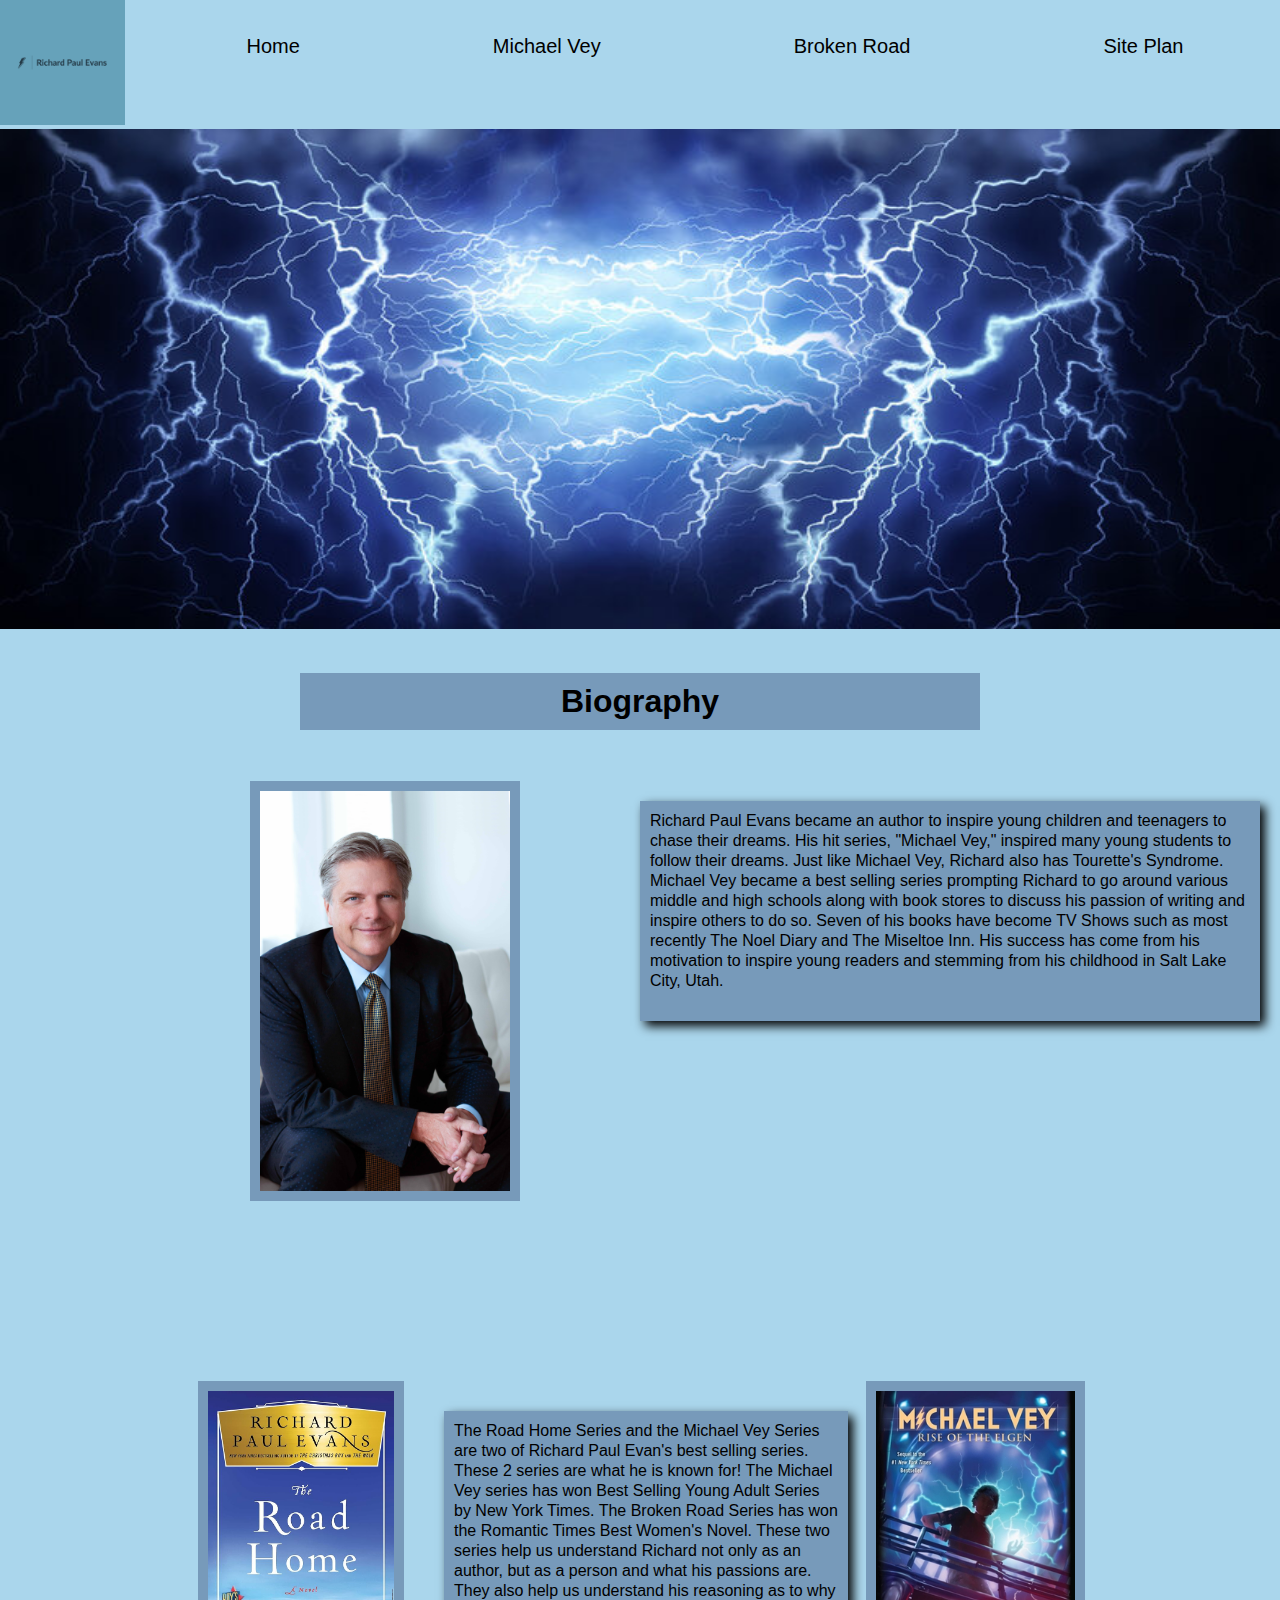
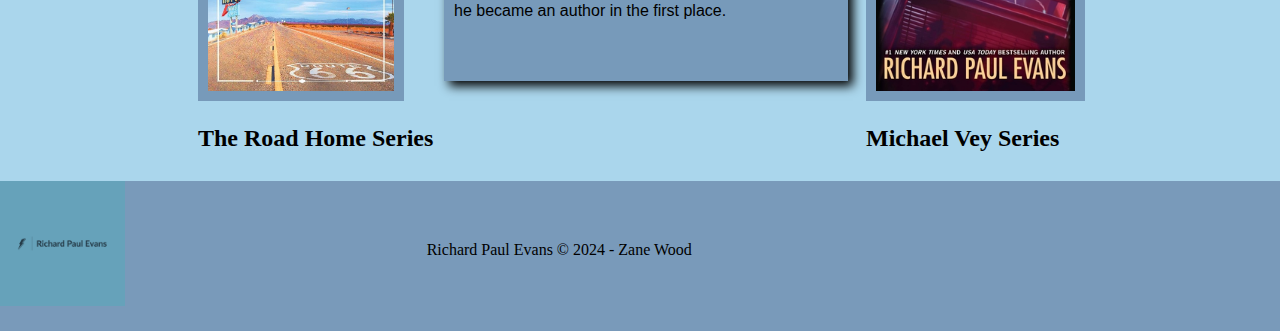
<file: index.html>
<!DOCTYPE html>
<html lang="en">
    <head>
        <link rel="stylesheet" href="styles/styles.css">
        <meta charset="UTF-8">
        <meta name="viewport" content="width=device-width, initial-scale=1.0">
        <title>Richard Paul Evans</title>
    </head>
    <body>
        <div id="content">
            <header>
                <a id="logo_link" href="index.html">
                    <img class="logo" src="images/rpe_logo.jpeg" alt="Richard Paul Evans Logo">
                </a>
                <nav>
                    <a href="index.html">Home</a>
                    <a href="vey.html">Michael Vey</a>
                    <a href="road.html">Broken Road</a>
                    <a href="site-plan.html">Site Plan</a>
                </nav>
            </header>
            <div id="biography">
                <div id="bio-box">
                    <img id="lightning-img" src="images/lightning.png" alt="lightning picture">
                </div>
                <h1 class="bio-title">Biography</h1>
                <section id="rpe-bio">
                    <p>Richard Paul Evans became an author to inspire young children and teenagers to chase their dreams. His hit series, "Michael Vey," inspired many young students to follow their dreams. Just like Michael Vey, Richard also has Tourette's Syndrome. Michael Vey became a best selling series prompting Richard to go around various middle and high schools along with book stores to discuss his passion of writing and inspire others to do so. Seven of his books have become TV Shows such as most recently The Noel Diary and The Miseltoe Inn. His success has come from his motivation to inspire young readers and stemming from his childhood in Salt Lake City, Utah.</p>
                    <img class="rpe-pic" src="images/rpe.png" alt="richard paul evans portrait">
                </section>
            </div>
            <main class="book-grid">
                <section class="broken-road-card">
                    <img class="icon" src="images/the_road_home.jpg" alt="road">
                    <h2>The Road Home Series</h2>
                </section>
                <p>The Road Home Series and the Michael Vey Series are two of Richard Paul Evan's best selling series. These 2 series are what he is known for! The Michael Vey series has won Best Selling Young Adult Series by New York Times. The Broken Road Series has won the Romantic Times Best Women's Novel. These two series help us understand Richard not only as an author, but as a person and what his passions are. They also help us understand his reasoning as to why he became an author in the first place.</p>
                <section class="michael-vey-card">
                    <img class="icon" src="images/rise-of-the-elgen.jpeg" alt="elgen">
                    <h2>Michael Vey Series</h2>
                </section>
            </main>
        </div>
    </body>
    <footer>
        <img class="logo" src="images/rpe_logo.jpeg" alt="Richard Paul Evans Logo">
        <p>Richard Paul Evans &copy; 2024 - Zane Wood</p>
        </div>
    </footer>
</html>
</file>
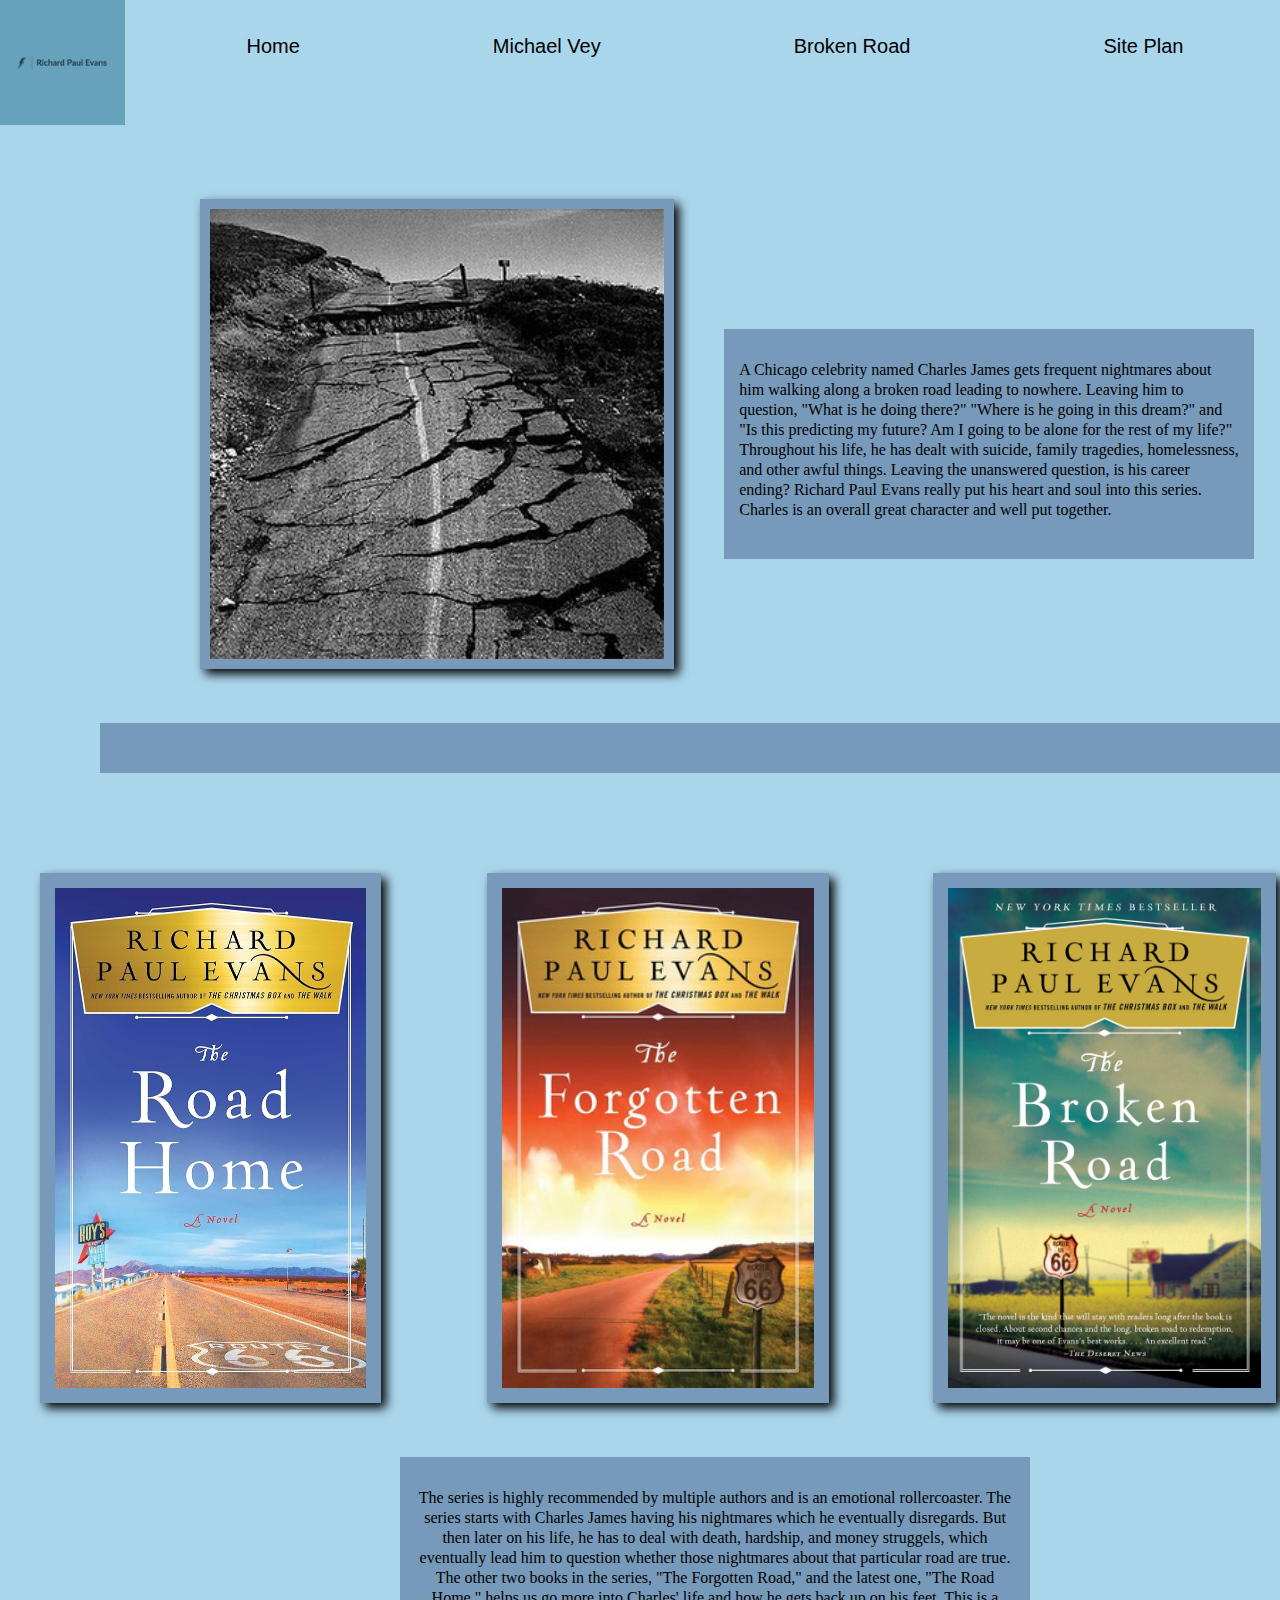
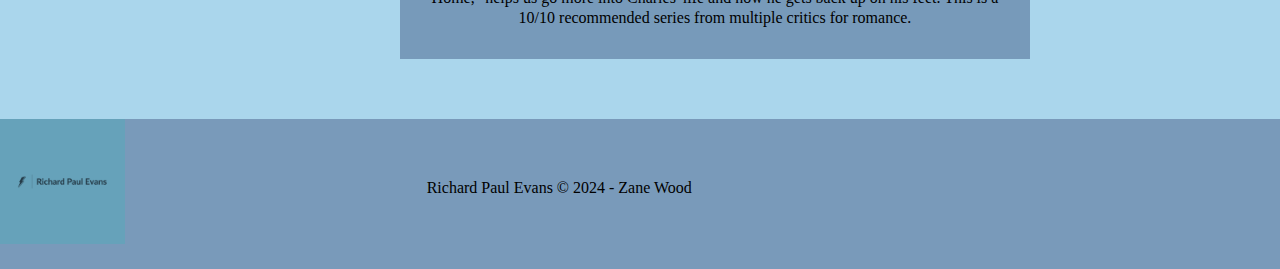
<file: road.html>
<!DOCTYPE html>
<html lang="en">
<head>
    <link href="styles/styles.css" rel="stylesheet">
    <meta charset="UTF-8">
    <meta name="viewport" content="width=device-width, initial-scale=1.0">
    <title>Richard Paul Evans</title>
</head>
<body>
    <div id="content">
        <header>
            <a id="logo_link" href="index.html">
                <img class="logo" src="images/rpe_logo.jpeg" alt="Richard Paul Evans Logo">
            </a>
            <nav>
                <a href="index.html">Home</a>
                <a href="vey.html">Michael Vey</a>
                <a href="road.html">Broken Road</a>
                <a href="site-plan.html">Site Plan</a>
            </nav>
        </header>
        <div id="stuff">
            <div id="first-block">
                <section class="first-road">
                    <img class="broken" src="images/broken-road.jpg" alt="road book">
                </section>
                <section class="broken-road-txt">
                    <p>A Chicago celebrity named Charles James gets frequent nightmares about him walking along a broken road leading to nowhere. Leaving him to question, "What is he doing there?" "Where is he going in this dream?" and "Is this predicting my future? Am I going to be alone for the rest of my life?" Throughout his life, he has dealt with suicide, family tragedies, homelessness, and other awful things. Leaving the unanswered question, is his career ending? Richard Paul Evans really put his heart and soul into this series. Charles is an overall great character and well put together. </p>
                </section>
             </div>
             <h5 class="block">  </h5>
            <main class="broken-series">
                <section class="sub-road">
                    <img class="road-sub" src="images/the_road_home.jpg" alt="road home">
                </section>
                <section class="first-broken-road">
                    <img class="road" src="images/the-forgotten-road-cover.jpg" alt="first book in the series">
                </section>
                <section class="sub-broken-road">
                    <img class="subpage-road"  src="images/broken_road_subpage.png" alt="b footage">
                </section>
            </main>
            <section class="summarization">
                <p>The series is highly recommended by multiple authors and is an emotional rollercoaster. The series starts with Charles James having his nightmares which he eventually disregards. But then later on his life, he has to deal with death, hardship, and money struggels, which eventually lead him to question whether those nightmares about that particular road are true. The other two books in the series, "The Forgotten Road," and the latest one, "The Road Home," helps us go more into Charles' life and how he gets back up on his feet. This is a 10/10 recommended series from multiple critics for romance. </p>
            </section>
        </div>
    </div>
</body>
<footer>
    <img class="logo" src="images/rpe_logo.jpeg">
    <p>Richard Paul Evans &copy; 2024 - Zane Wood</p>
</footer>
</html>
</file>
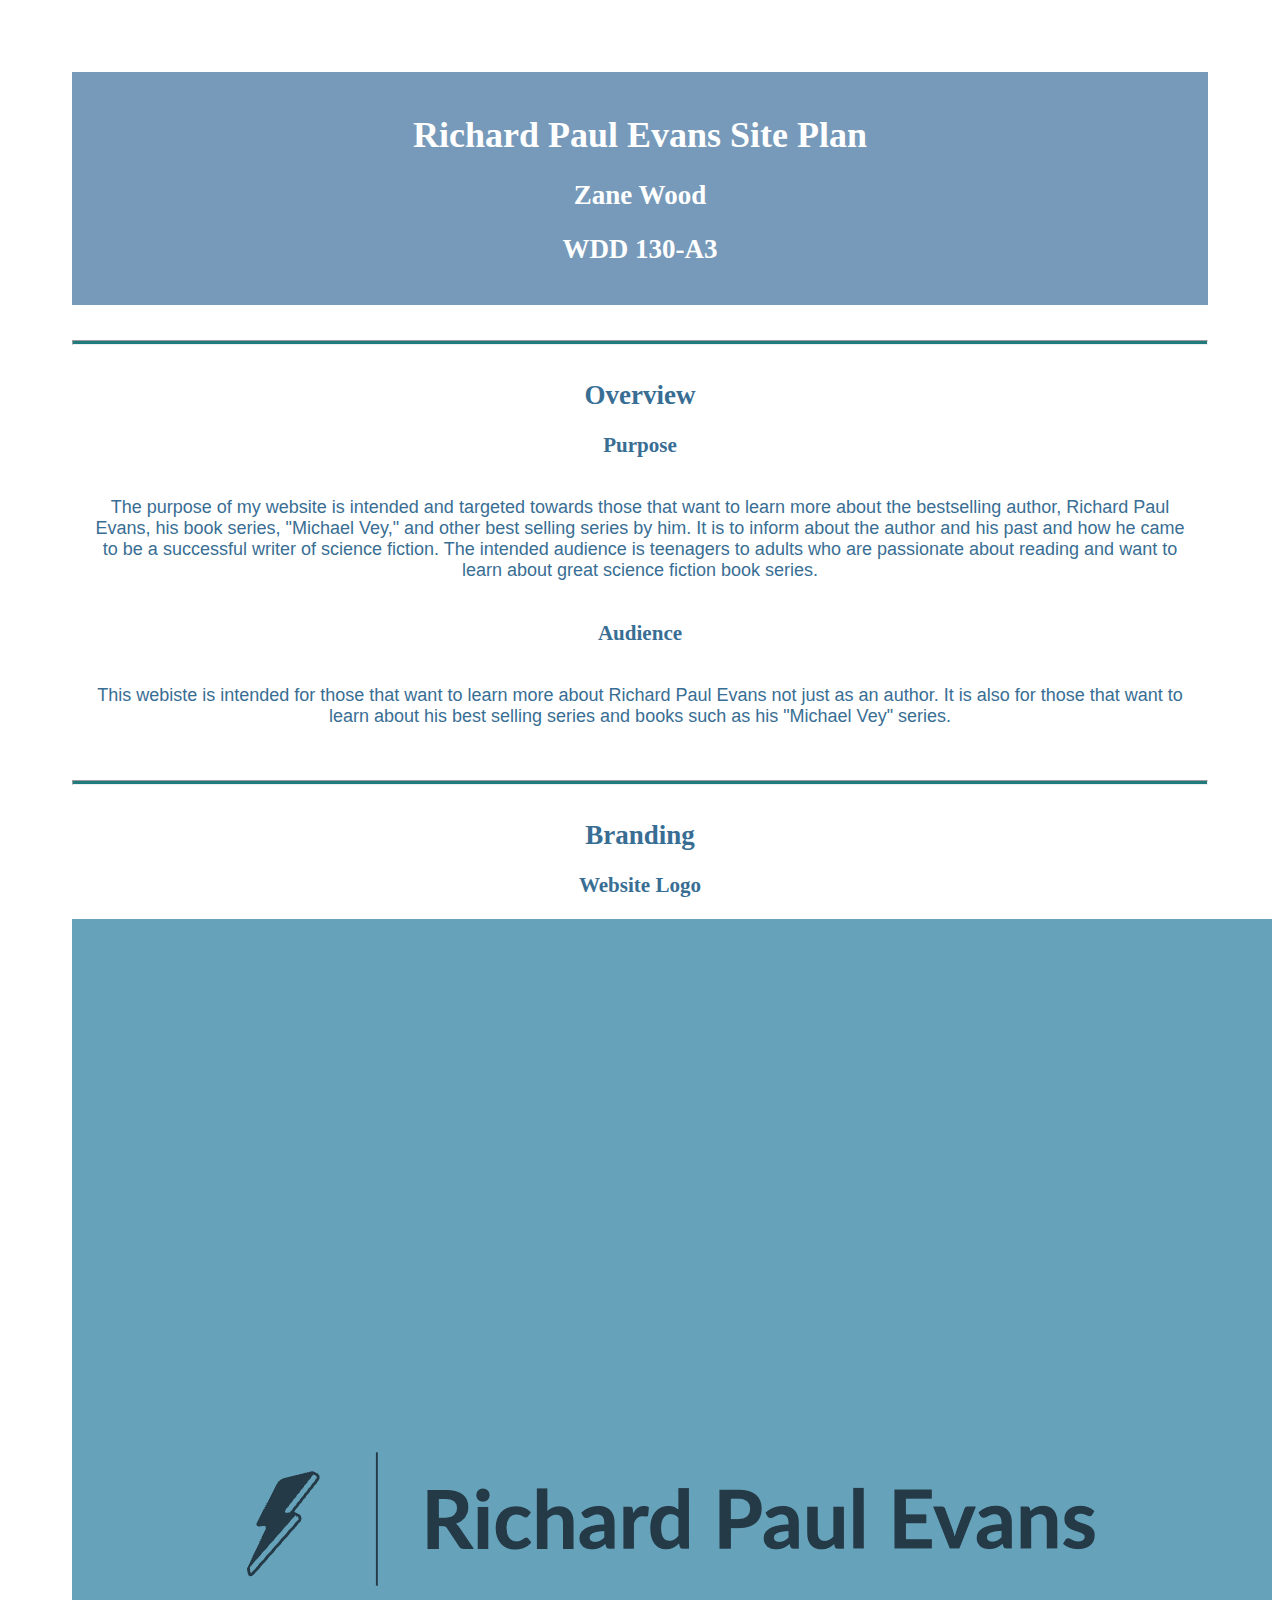
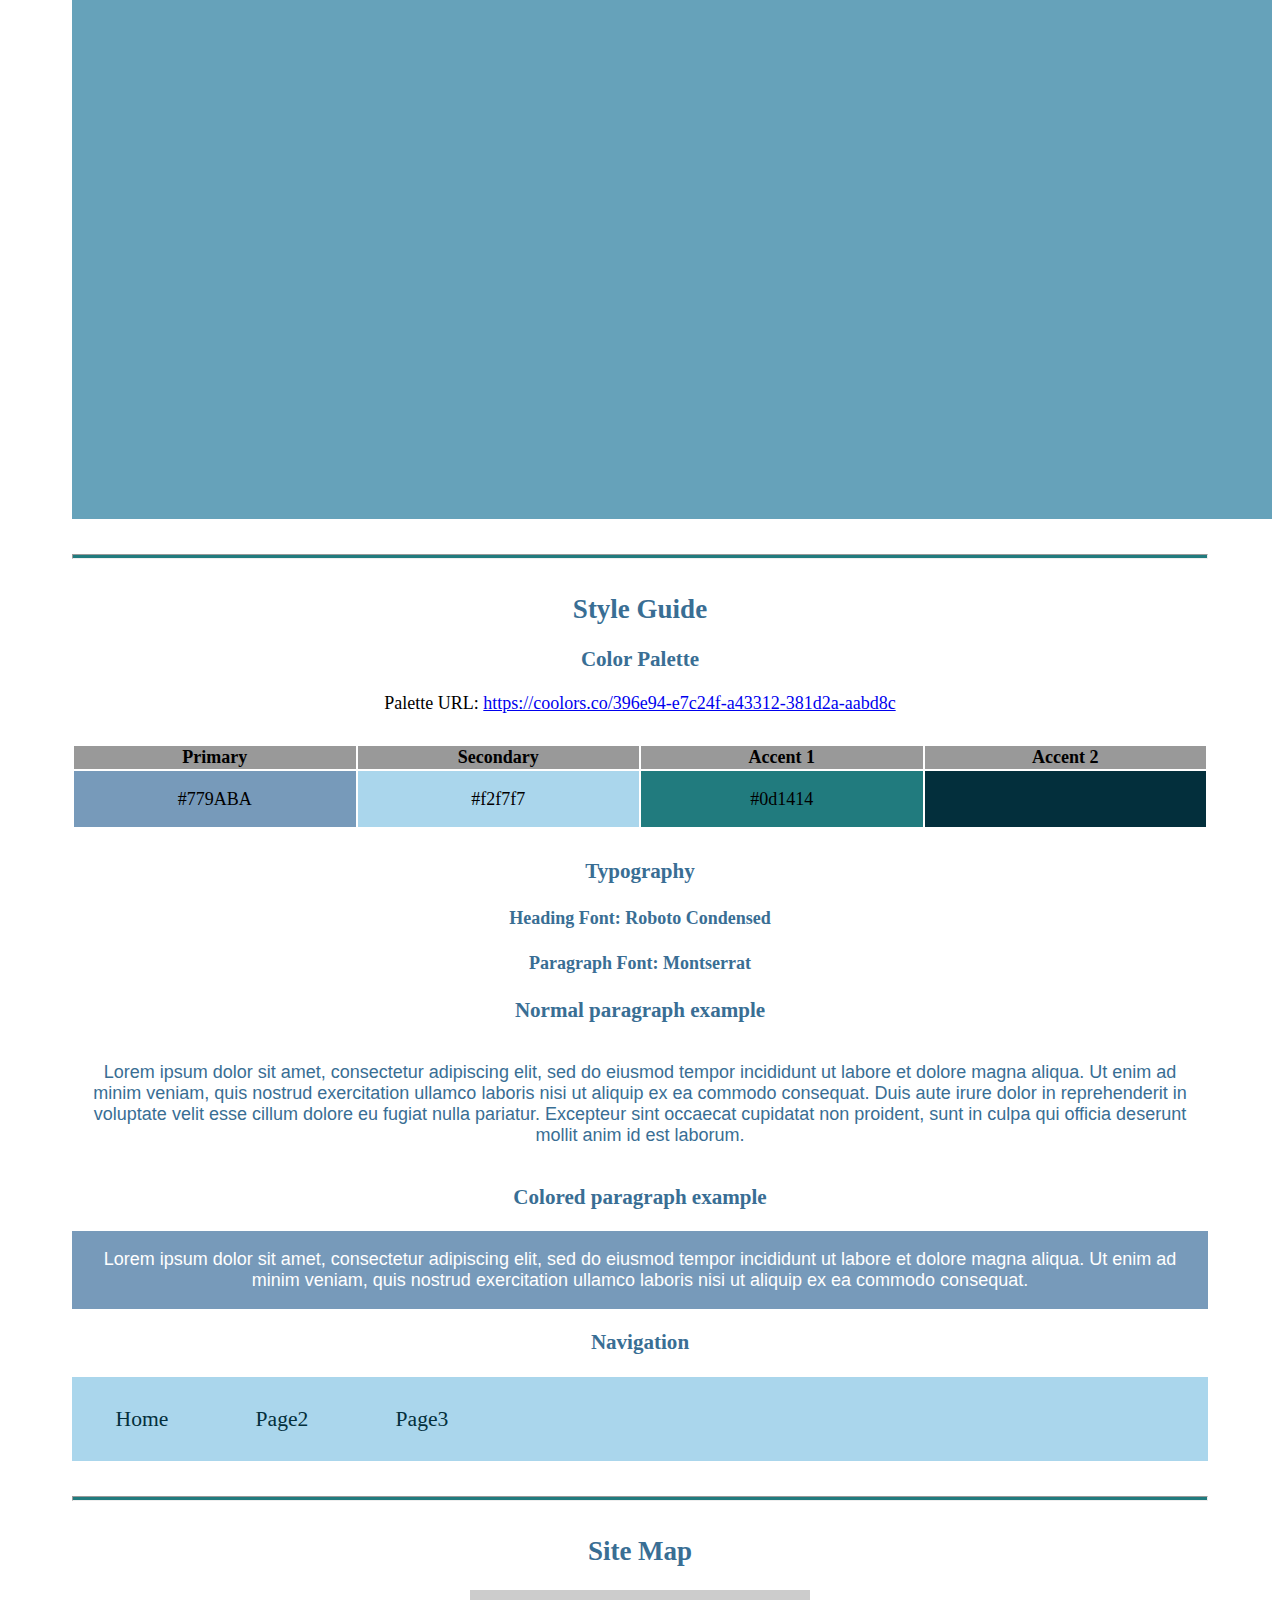
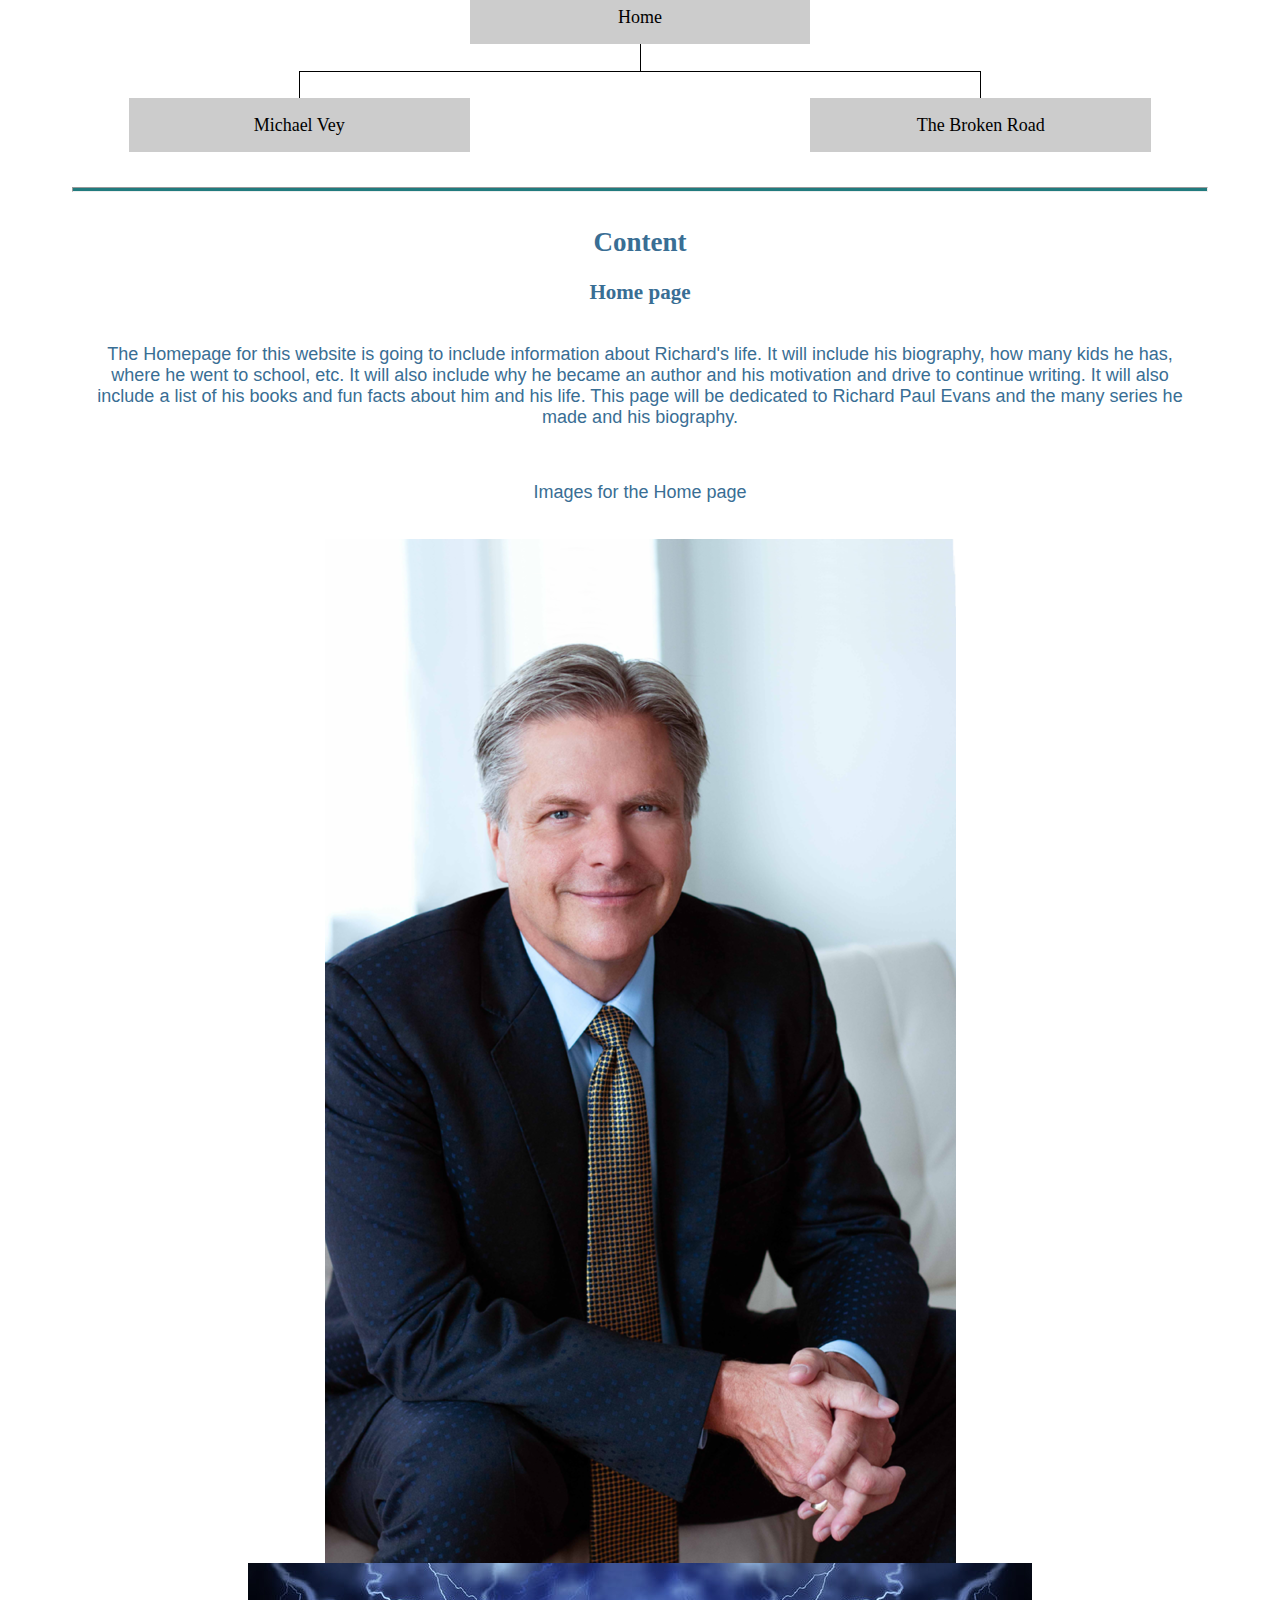
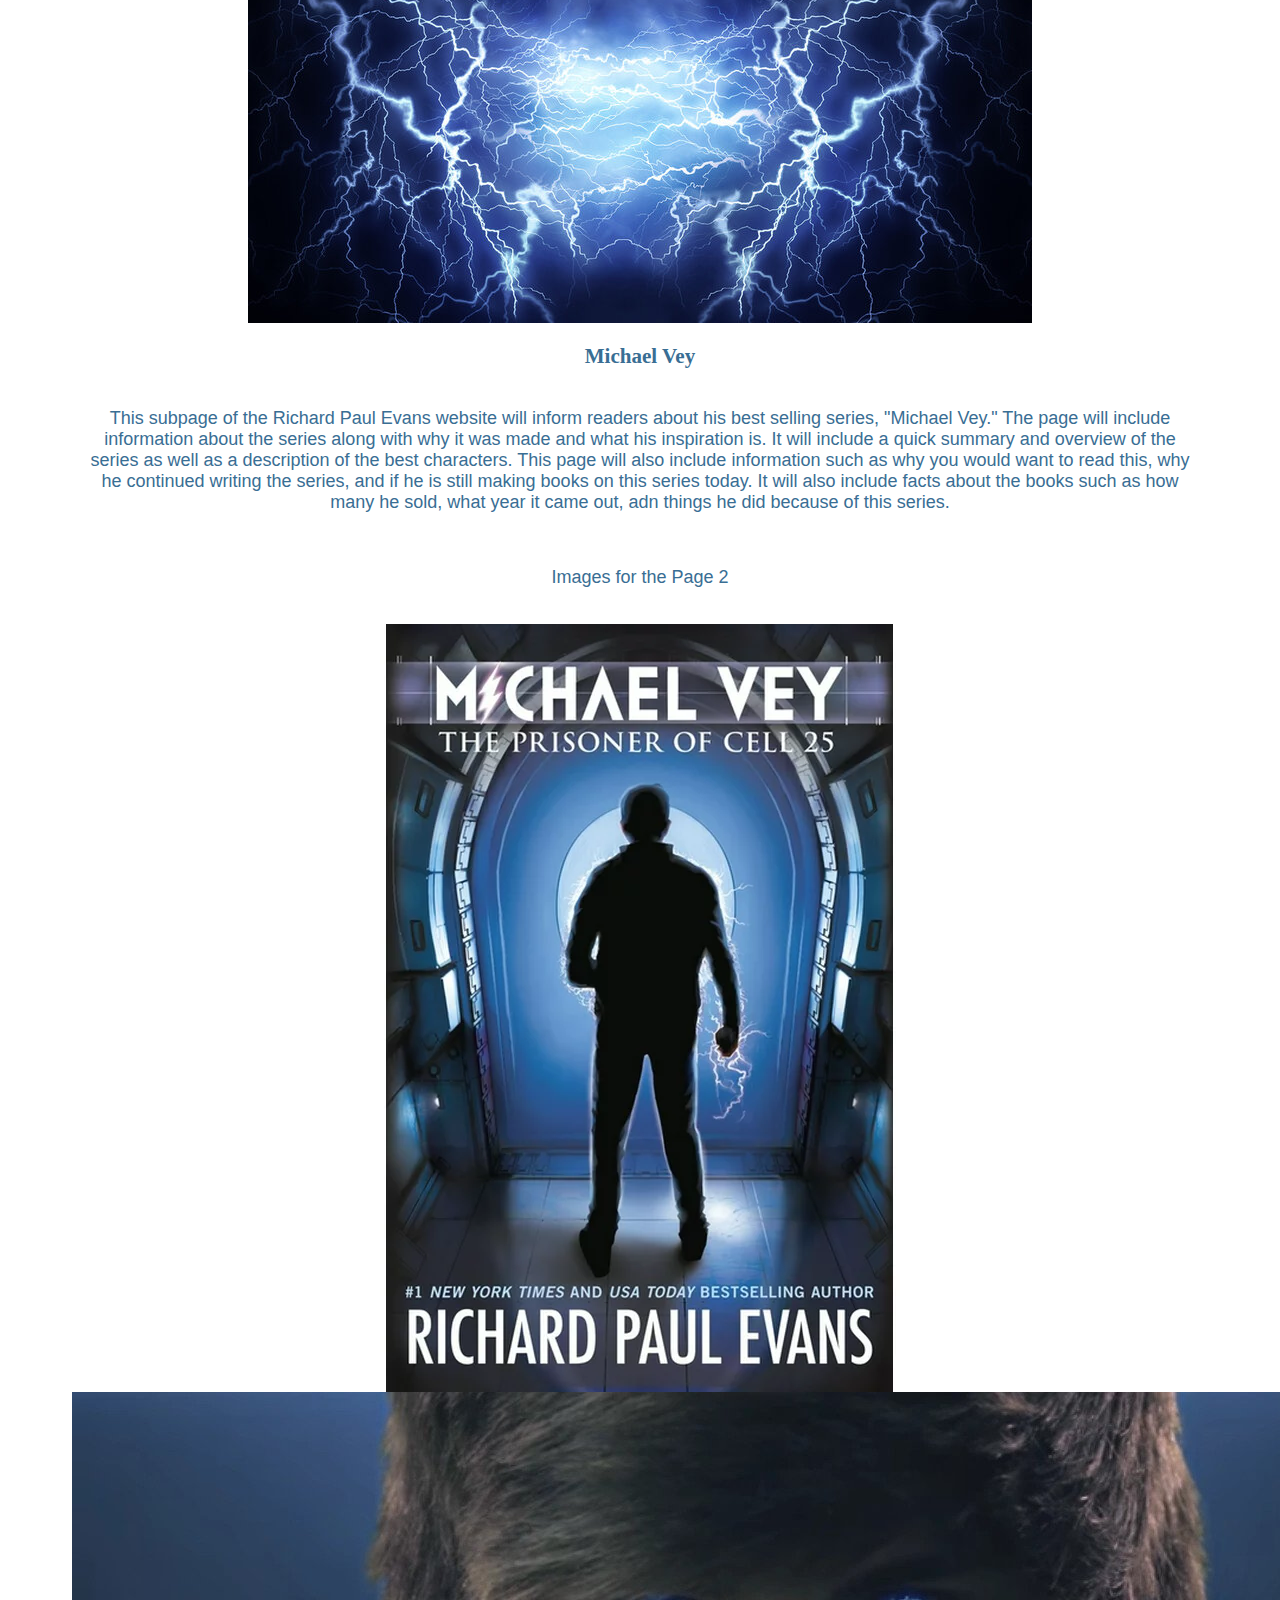
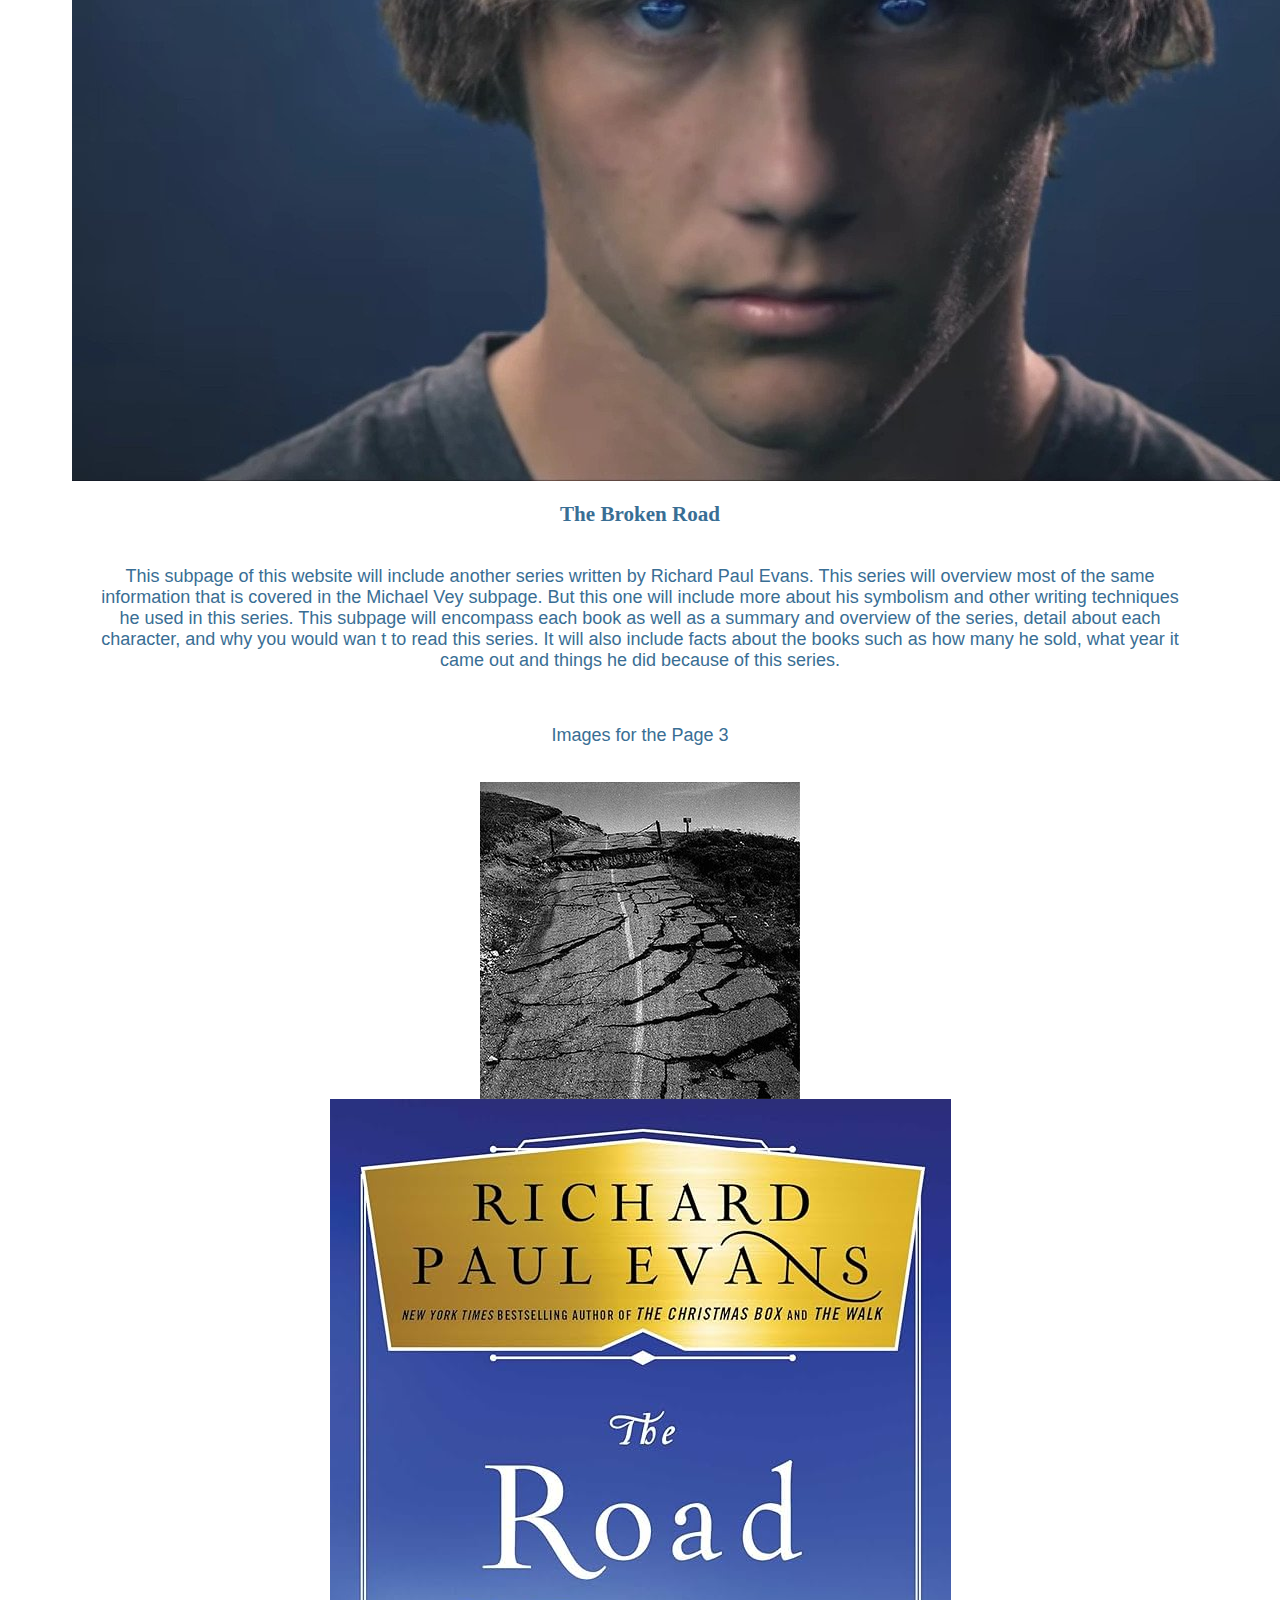
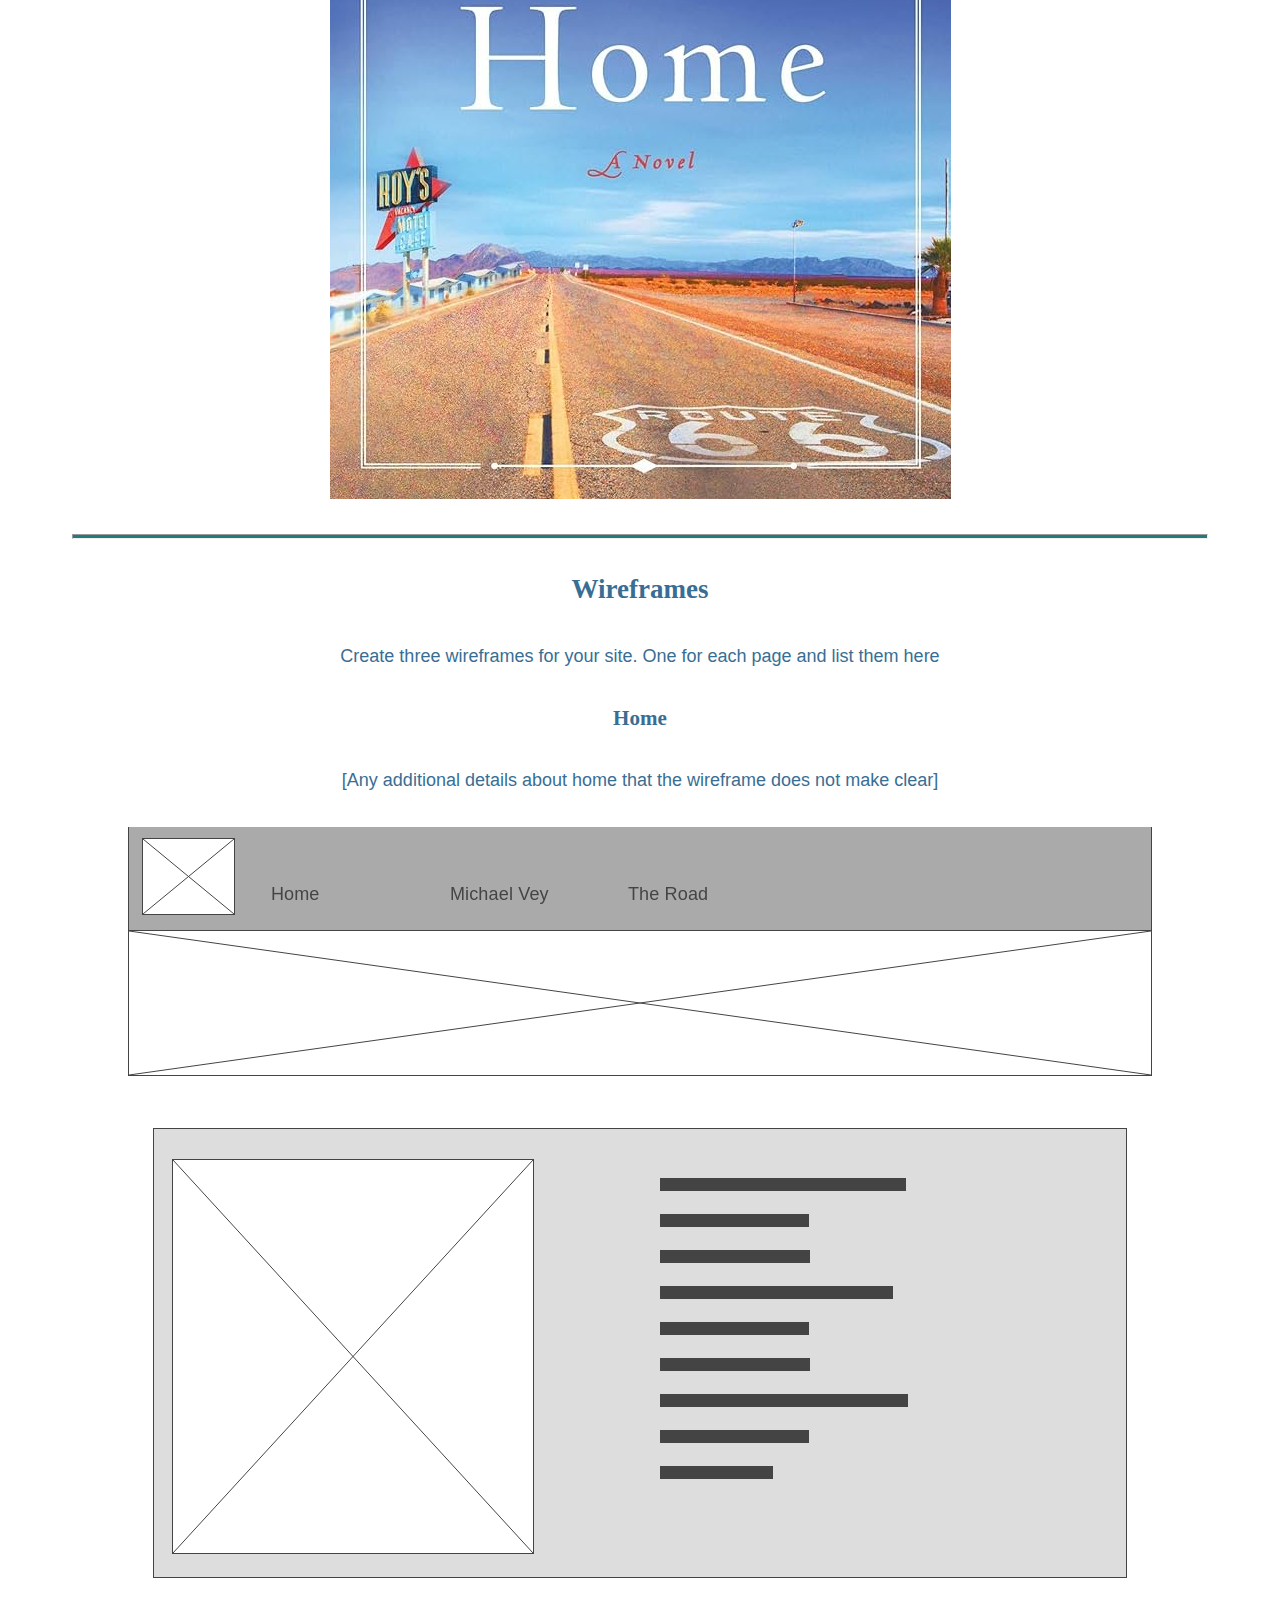
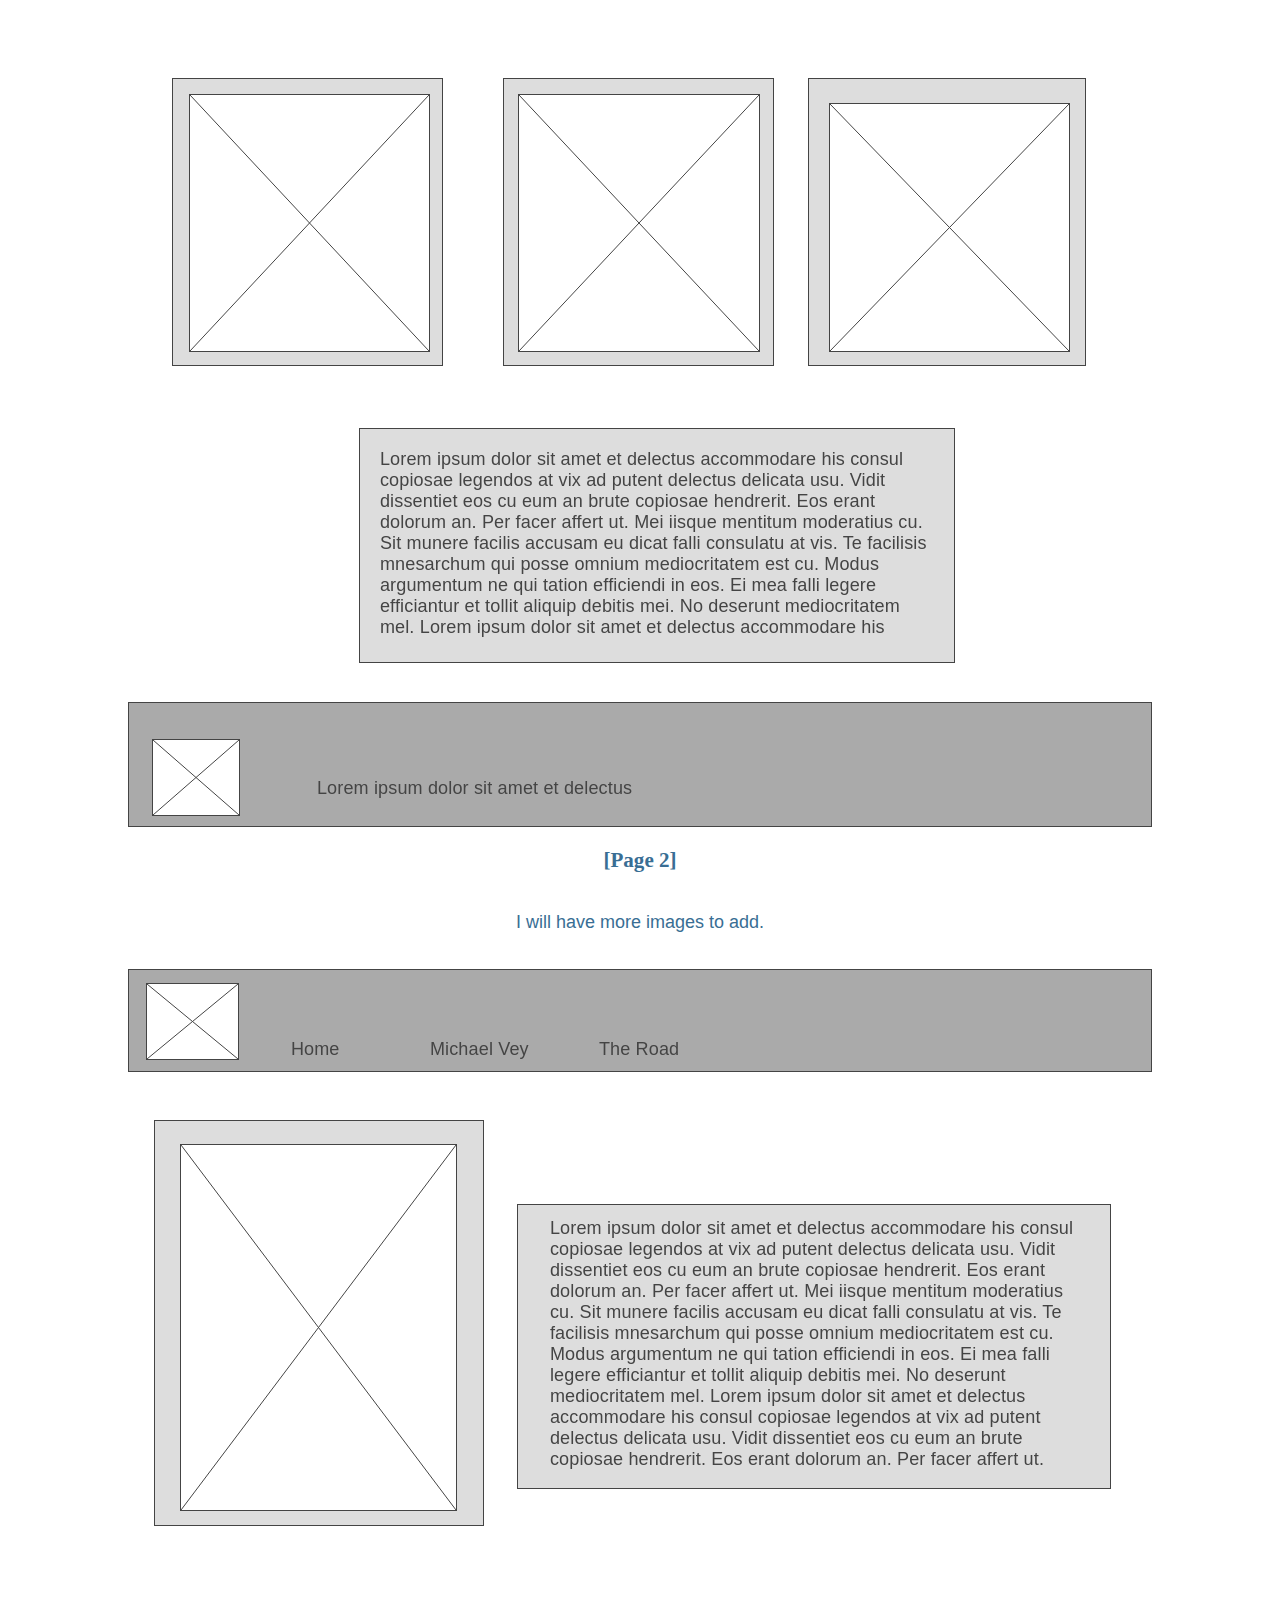
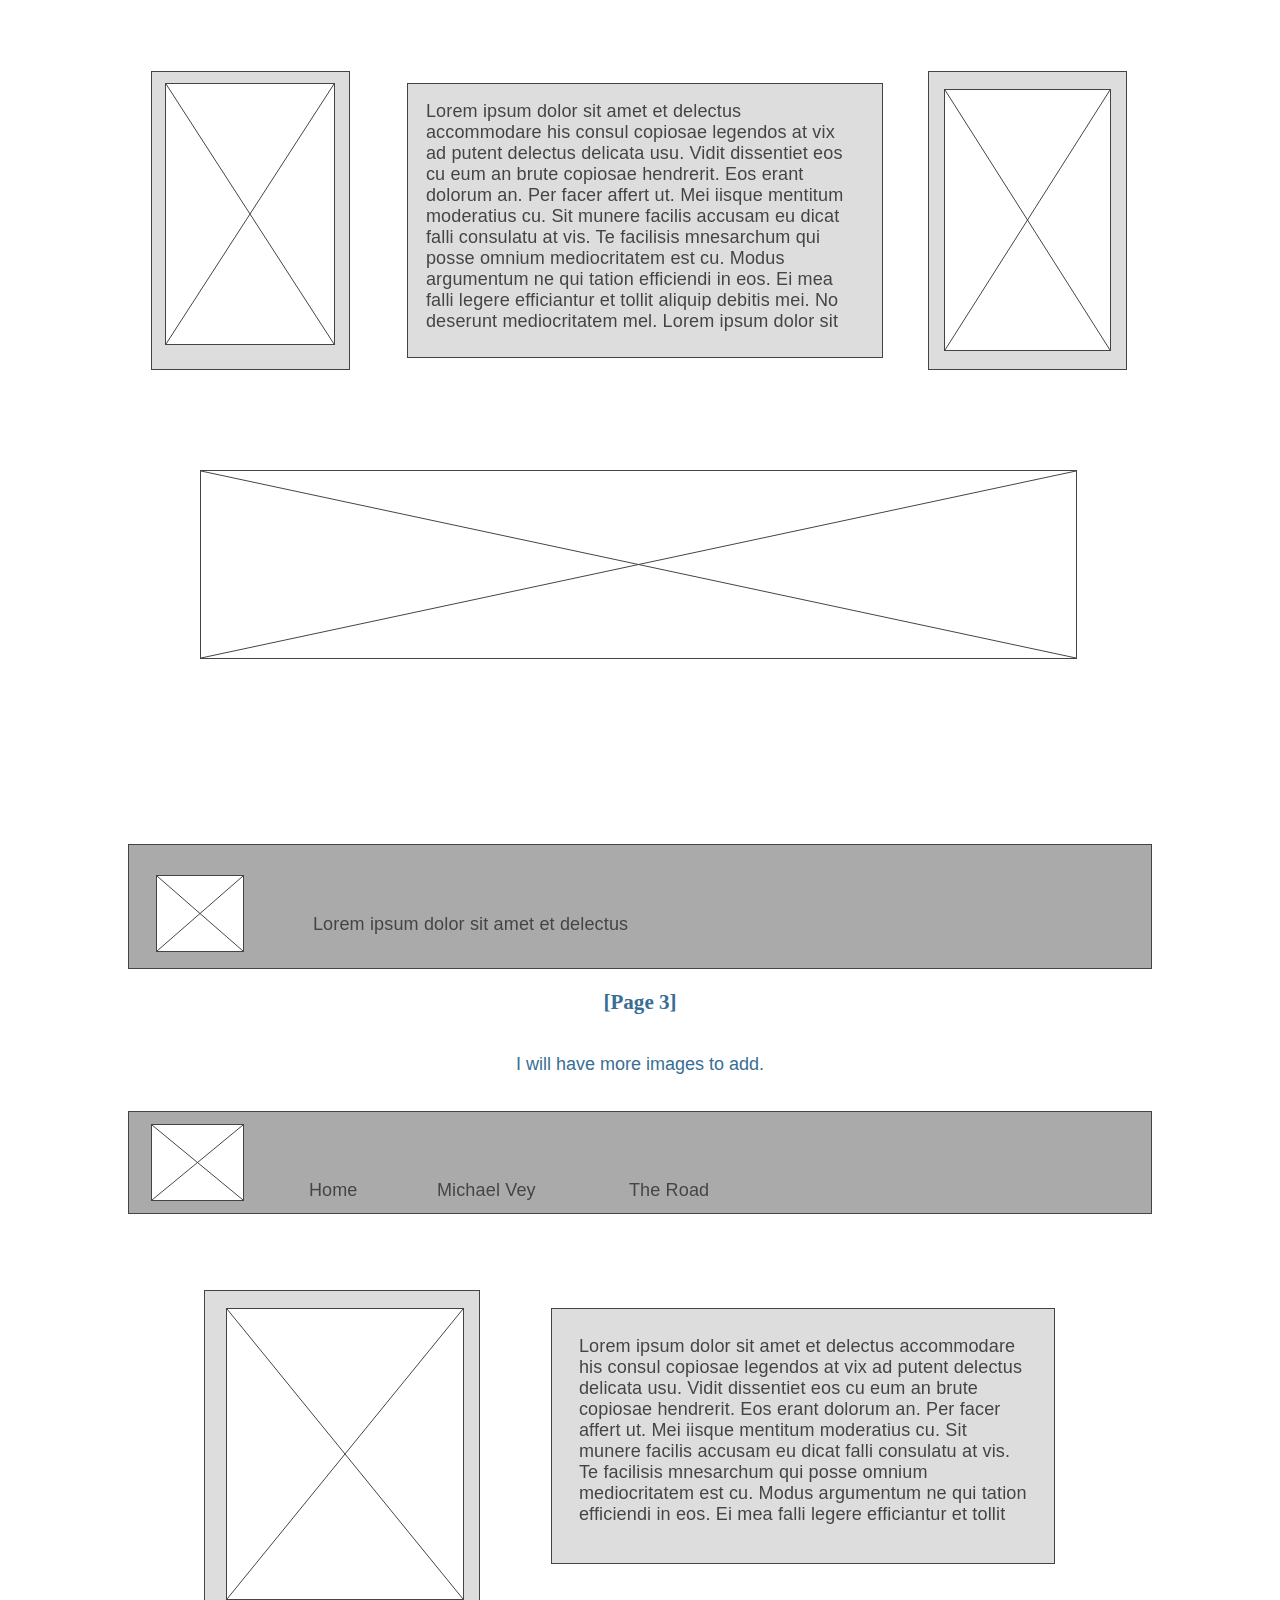
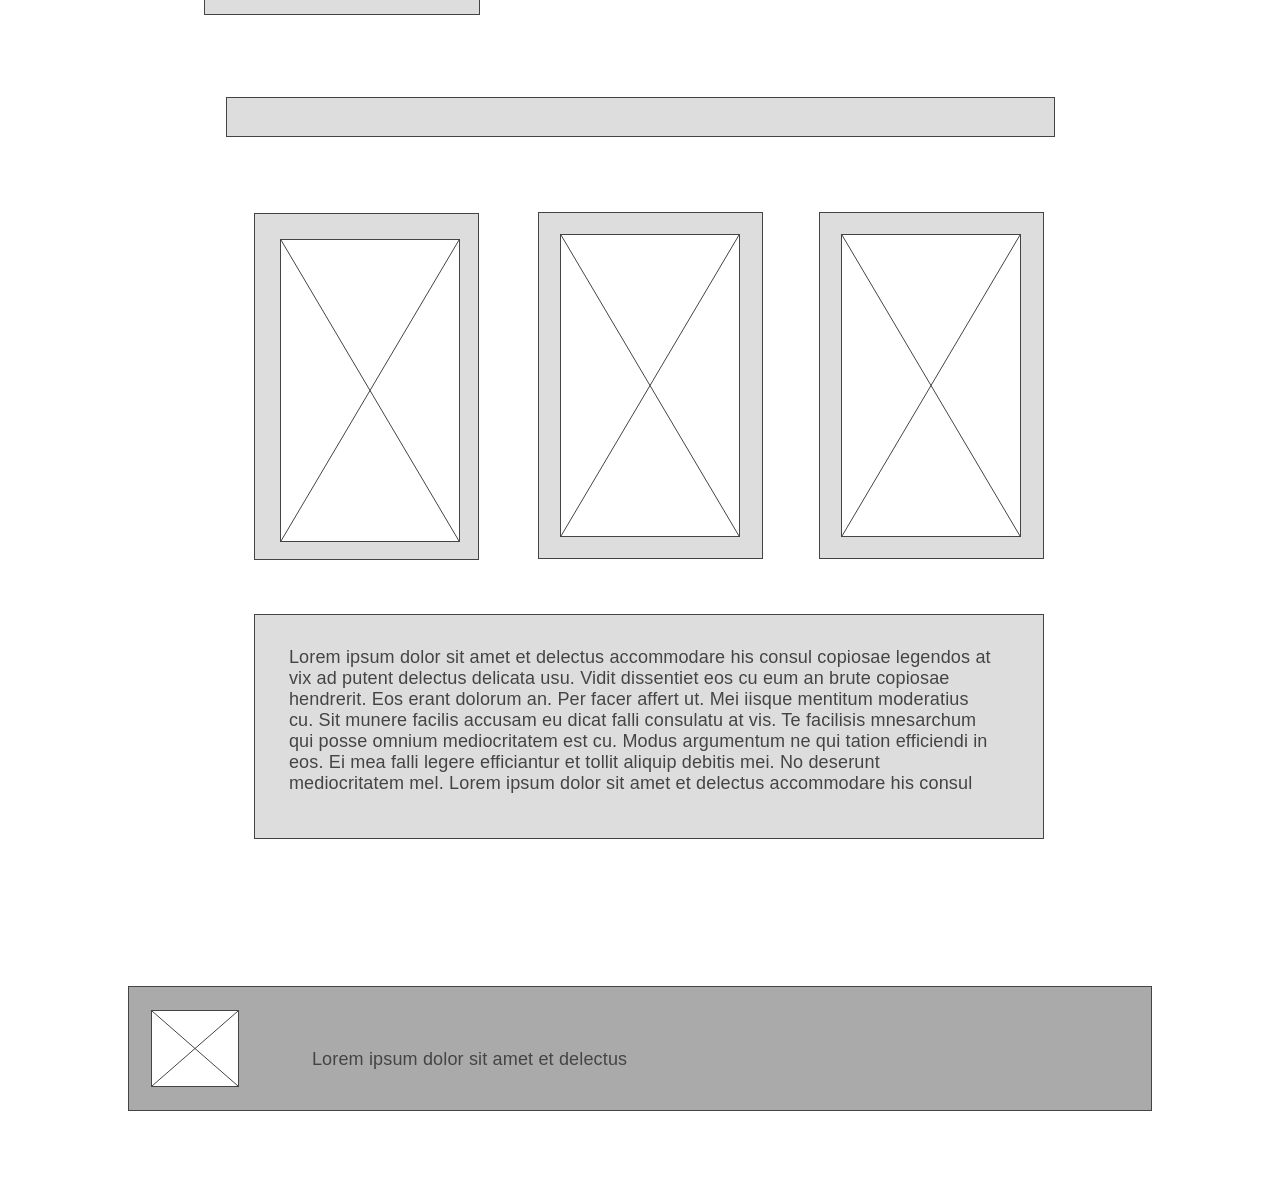
<file: site-plan.html>
<!DOCTYPE html>
<html lang="en-us">
    
  <head>
    <meta charset="utf-8">
    <title>Site Plan</title>
    <link type="text/css" rel="stylesheet" href="styles/site-plan.css">
  </head>

  <body>
    <header>
      <h1>Richard Paul Evans Site Plan</h1>
      <h2>Zane Wood</h2>
      <h2>WDD 130-A3</h2>
      <!-- In the header above, add the name or your site, your name and class number. For example if you are in section 3 you would put WDD 130.03 -->
    </header>
    <main>

      <!-- ------------------------Steps 2-3------------------------------ -->
      <hr>
      <h2>Overview</h2>
      <h3>Purpose</h3>
      <p>The purpose of my website is intended and targeted towards those that want to learn more about the bestselling author, Richard Paul Evans, his book series, "Michael Vey," and other best selling series by him. It is to inform about the author and his past and how he came to be a successful writer of science fiction. The intended audience is teenagers to adults who are passionate about reading and want to learn about great science fiction book series.</p>  <!-- change this -->


      <h3>Audience</h3>
      <p>This webiste is intended for those that want to learn more about Richard Paul Evans not just as an author. It is also for those that want to learn about his best selling series and books such as his "Michael Vey" series.</p>  <!-- change this -->

      <hr>
      <h2>Branding</h2>
      <h3>Website Logo</h3>
      <!-- Replace this with some sort of logo for your site.  A logo can be as simple as the name of your site in a nice font :) -->
      <img src="images/rpe_logo.jpeg" alt="Logo image">
      <hr>
      <h2>
        Style Guide
      </h2>

      <!-- ------------------------Steps 4-8------------------------------ -->

      <h3>
        Color Palette
      </h3>
      <!--  The colors you choose for a website are one of the most important decisions you will make. Follow the instructions on the activity in iLearn then return and replace the color codes below with the hex color codes (the 6 digit numbers that show at the bottom of each color) for the colors you have chosen below.  You should have at least 2 colors but do not have to fill in all 4 if you do not need them.  -->

      <!-- Copy and paste the URL to your finished palette below Make sure to paste it into both spots -->
      Palette URL: <a href="https://coolors.co/396e94-e7c24f-a43312-381d2a-aabd8c" target="_blank">https://coolors.co/396e94-e7c24f-a43312-381d2a-aabd8c</a>


      <table class="colors">
        <tr><th>Primary</th><th>Secondary</th><th>Accent 1</th><th>Accent 2</th></tr>
        <!-- Replace the numbers in the boxes below with your hex color codes. Then switch to the site-plan.css file and change your colors there as well. -->
        <tr><td class="primary">#779ABA</td><td class="secondary">#f2f7f7</td><td class="accent1">#0d1414</td><td class="accent2"></td></tr>
      </table>

      <!-- ------------------------Step 9------------------------------ -->

      <h3>
        Typography
      </h3>
      <!-- Choose a font for your paragraphs (body copy) and headlines. What font(s) have you chosen? Why did you choose what you did?  Make sure to review the list of web safe fonts at W3Schools.org as a starting point.  Think also about which of your colors above you might use for background and font colors. -->

      <h4>
        Heading Font: Roboto Condensed   <!-- change this -->
      </h4>
      <h4>
        Paragraph Font: Montserrat  <!-- change this -->
      </h4>
      <h3>
        Normal paragraph example
      </h3>
      <p>
        Lorem ipsum dolor sit amet, consectetur adipiscing elit, sed do eiusmod tempor incididunt ut labore et dolore magna aliqua. Ut enim ad minim veniam, quis nostrud exercitation ullamco laboris nisi ut aliquip ex ea commodo consequat. Duis aute irure dolor in reprehenderit in voluptate velit esse cillum dolore eu fugiat nulla pariatur. Excepteur sint occaecat cupidatat non proident, sunt in culpa qui officia deserunt mollit anim id est laborum.
      </p>
      <h3>
        Colored paragraph example
      </h3>
      <p class="colored">
        Lorem ipsum dolor sit amet, consectetur adipiscing elit, sed do eiusmod tempor incididunt ut labore et dolore magna aliqua. Ut enim ad minim veniam, quis nostrud exercitation ullamco laboris nisi ut aliquip ex ea commodo consequat. 
      </p>

      <!-- ------------------------Step 10------------------------------ -->

      <h3>
        Navigation
      </h3>
      <!-- Think about how you want your navigation bar to look. In the site-plan.css file change the colors to your colors to get the look you desire. --> 
      <nav>
        <a href="#aad6ec">Home</a>
        <a href="#032f3c">Page2</a>
        <a href="#217b7e">Page3</a>
      </nav>
      <hr>
      <h2>
        Site Map
      </h2>
      <div class="sitemap">
        <div class="sm-home">
          Home
        </div>
        <div class="sm-page2">
          Michael Vey <!-- change this -->
        </div>
        <div class="sm-page3">
          The Broken Road  <!-- change this -->
        </div>

        <div class="top">
          &nbsp;
        </div>
        <div class="left">
          &nbsp;
        </div>
        <div class="right">
          &nbsp;
        </div>

      </div>

      <!-- --------Content Section -------------- -->
      <hr>
      <h2>
        Content
      </h2>
      <h3>Home page</h3>
      <p>
        The Homepage for this website is going to include information about Richard's life. It will include his biography, how many kids he has, where he went to school, etc. It will also include why he became an author and his motivation and drive to continue writing. It will also include a list of his books and fun facts about him and his life. This page will be dedicated to Richard Paul Evans and the many series he made and his biography.
      </p>
      <p>Images for the Home page</p>
        <img src="images/rpe.png" alt="richard paul evans">
        <img src="images/lightning.png" alt="lightning">

      </ul>
      <h3>Michael Vey</h3>
      <p>
        This subpage of the Richard Paul Evans website will inform readers about his best selling series, "Michael Vey." The page will include information about the series along with why it was made and what his inspiration is. It will include a quick summary and overview of the series as well as a description of the best characters. This page will also include information such as why you would want to read this, why he continued writing the series, and if he is still making books on this series today. It will also include facts about the books such as how many he sold, what year it came out, adn things he did because of this series.
      </p>
      <p>Images for the Page 2</p>
        <img src="images/michael_vey.png" alt="Book Michael Vey">
        <img src="images/real_michael_vey.jpeg" alt="Guy Michael Vey">

      </ul>
      <h3>The Broken Road</h3>
      <p>
         This subpage of this website will include another series written by Richard Paul Evans. This series will overview most of the same information that is covered in the Michael Vey subpage. But this one will include more about his symbolism and other writing techniques he used in this series. This subpage will encompass each book as well as a summary and overview of the series, detail about each character, and why you would wan t to read this series. It will also include facts about the books such as how many he sold, what year it came out and things he did because of this series.
      </p>
      <p>Images for the Page 3</p>
        <img src="images/broken-road.jpg" alt="Broken Road">
        <img src="images/the_road_home.jpg" alt="book road home">

      </ul>
      <hr>
      <h2>
        Wireframes
      </h2>
      <p>
        Create three wireframes for your site. One for each page and list them here</p>

      <h3>Home</h3>
      <p>         
        [Any additional details about home that the wireframe does not make clear]
      </p>
      <img src="images/homepage.png" alt="home page wireframe">

      <h3>[Page 2]</h3>
      <p>         
        I will have more images to add.
      </p>
      <img src="images/michael_vey_sub.png" alt="page 2 wireframe">

      <h3>[Page 3]</h3>
      <p>         
        I will have more images to add.
      </p>
      <img src="images/broken_road_sub.png" alt="page 3 wireframe">
    </main>
  </body>

</html>
</file>
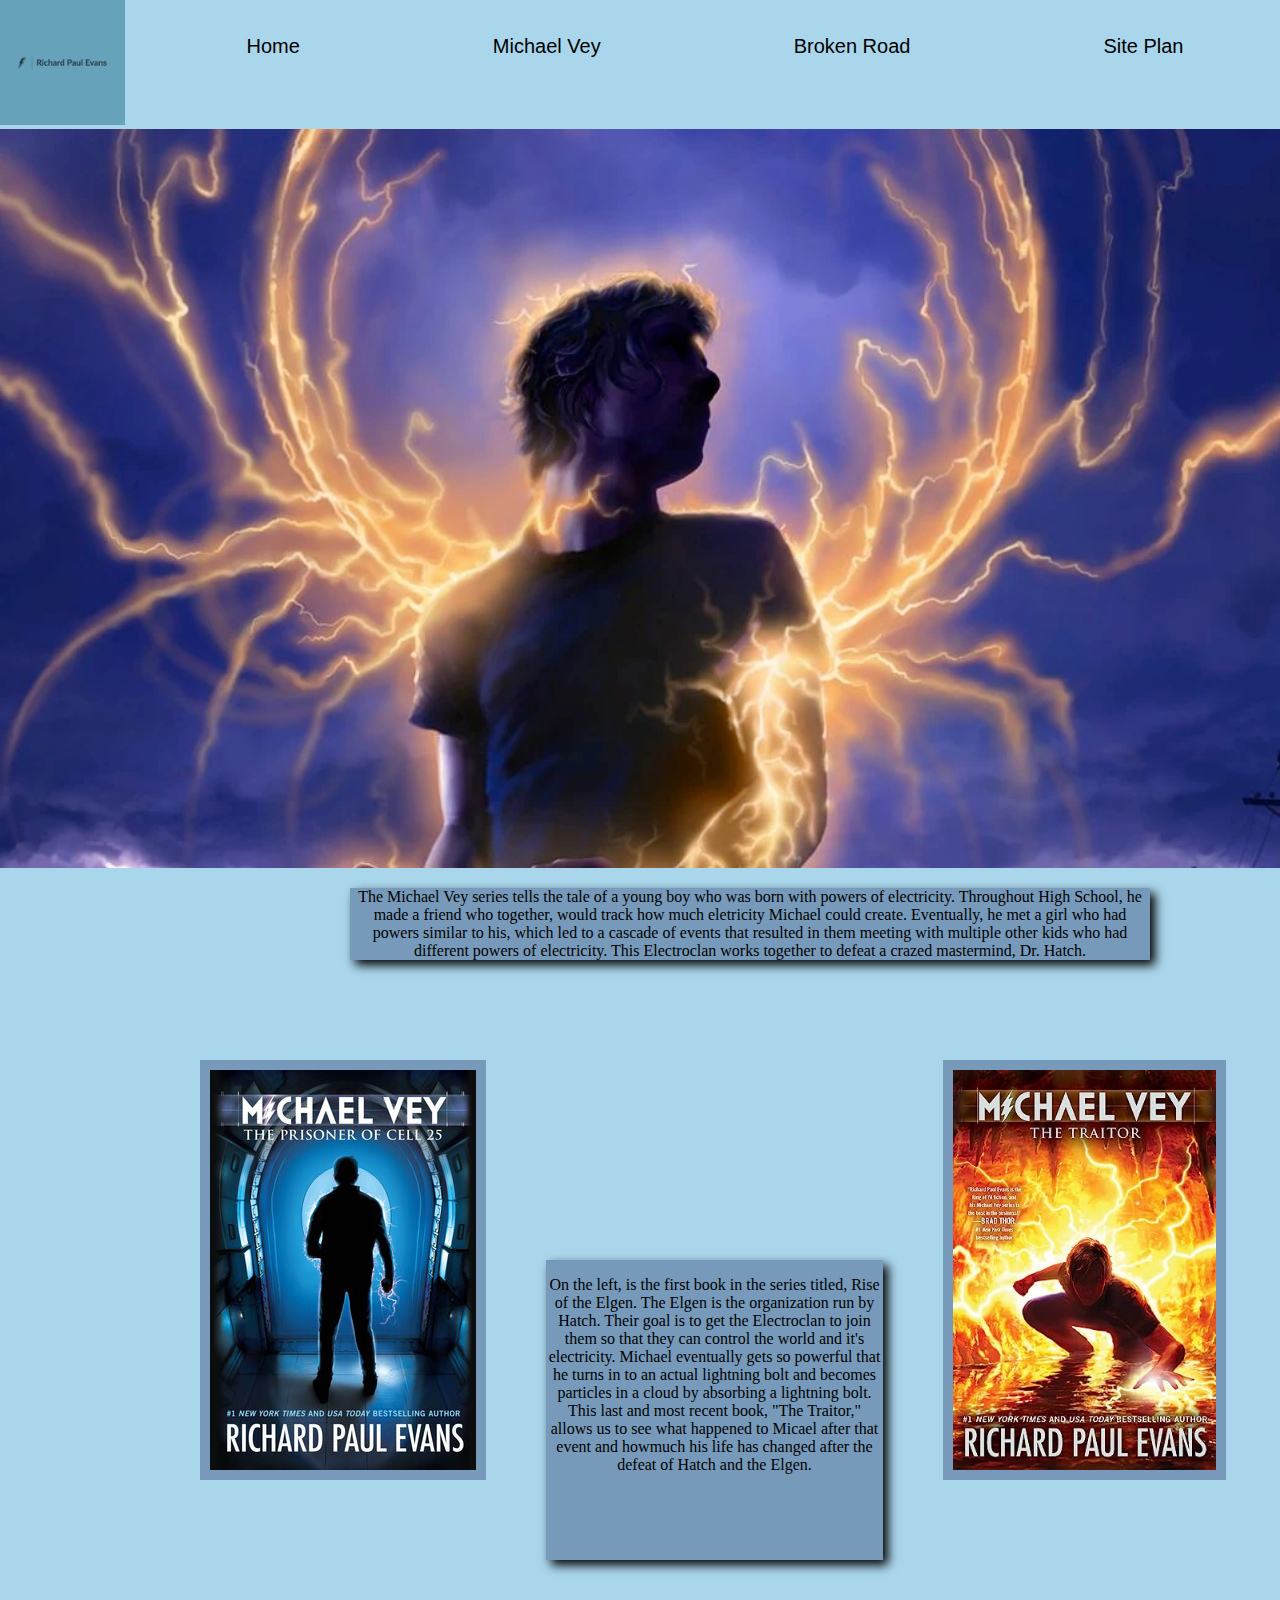
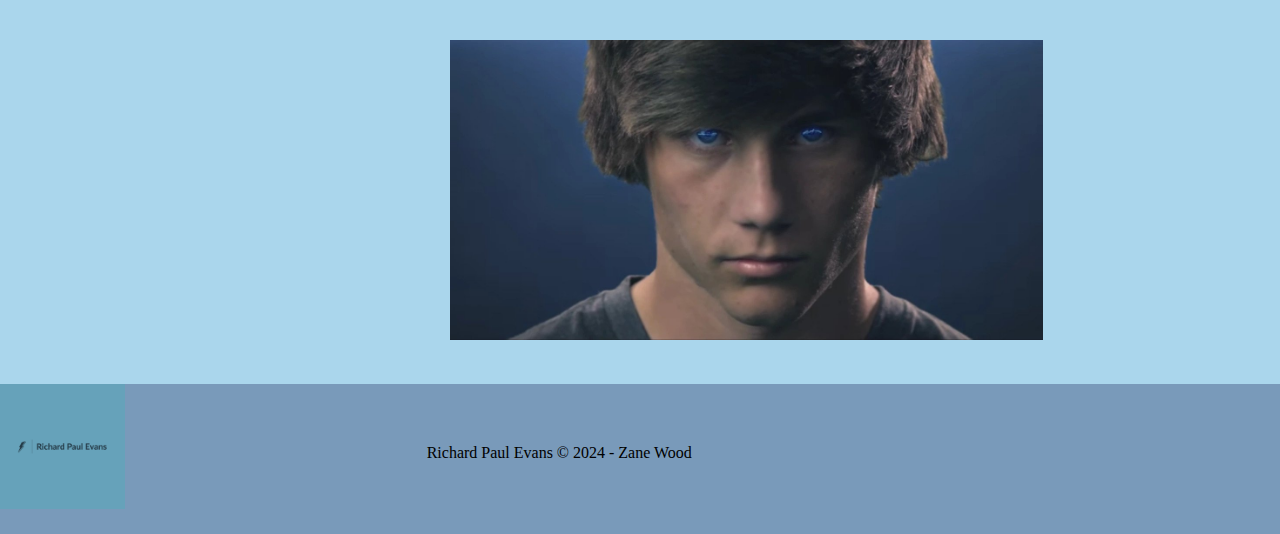
<file: vey.html>
<!DOCTYPE html>
<html lang="en">
<head>
    <link rel="stylesheet" href="styles/styles.css">
    <meta charset="UTF-8">
    <meta name="viewport" content="width=device-width, initial-scale=1.0">
    <title>Richard Paul Evans</title>
</head>
<body>
    <div id="content">
        <header>
            <a id="logo_link" href="index.html">
                <img class="logo" src="images/rpe_logo.jpeg" alt="Richard Paul Evans Logo">
            </a>
            <nav>
                <a href="index.html">Home</a>
                <a href="vey.html">Michael Vey</a>
                <a href="road.html">Broken Road</a>
                <a href="site-plan.html">Site Plan</a>
            </nav>
        </header>
        <div class="summary">
            <img class="lightning" src="images/michael_lightning.png" alt="michael vey lightning">
            <p>The Michael Vey series tells the tale of a young boy who was born with powers of electricity. Throughout High School, he made a friend who together, would track how much eletricity Michael could create. Eventually, he met a girl who had powers similar to his, which led to a cascade of events that resulted in them meeting with multiple other kids who had different powers of electricity. This Electroclan works together to defeat a crazed mastermind, Dr. Hatch.</p>
        </div>
        <main class="series">
            <section class='first'>
                <img class="rise" src="images/michael-vey-first-book.png" alt="first book in the series">
            </section>
            <section class="information">
                <p>On the left, is the first book in the series titled, Rise of the Elgen. The Elgen is the organization run by Hatch. Their goal is to get the Electroclan to join them so that they can control the world and it's electricity. Michael eventually gets so powerful that he turns in to an actual lightning bolt and becomes particles in a cloud by absorbing a lightning bolt. This last and most recent book, "The Traitor," allows us to see what happened to Micael after that event and howmuch his life has changed after the defeat of Hatch and the Elgen.</p>
            </section>
            <section class="second">
                <img class="traitor" src="images/the_traitor.png" alt="latest book">
            </section>
        </main>
        <div>
            <img class="real-vey" src="images/real_michael_vey.jpeg">
        </div>
    </div>
</body>
<footer>
    <img class="logo" src="images/rpe_logo.jpeg">
    <p>Richard Paul Evans &copy; 2024 - Zane Wood</p>
</footer>
</html>
</file>
<file: styles/styles.css>
@import url(https://fonts.google.com/specimen/Roboto+Condensed?query=roboto+condensed);
@import url(https://fonts.google.com/specimen/Montserrat);

#content{
    max-width: 1500px;
    margin: 0 auto;
}

header{
    background-color: #aad6ec;
    display: grid;
    grid-template-columns: 150px auto;
    font-family: Roboto-Condensed/sans-serif
}

nav{
    display: flex;
    justify-content: space-around;
    font-family: roboto condensed, sans-serif;
}

nav a{
    text-align: center;
    color: black;
    text-decoration: none;
    padding: 35px;
    display: flex;
    justify-content: space-around;
    font-size: 20px;
}

nav a:hover{
    background-color: #217b7e;
    color: #f2f7f7;
}

body{
    margin: 0;
    padding: 0;
    background-color: #aad6ec;
}

.logo {
    width: 125px;
    height: auto;
}

#lightning-img {
    width: 100%;
    height: 500px;
}

#rpe-bio {
    display: grid;
    grid-template-columns: 1fr 1fr;
}

#rpe-bio img {
    width: 250px;
    height: 400px;
    margin-top: 30px;
    margin-bottom: 50px;
    margin-left: 250px;
    grid-column: 1 / span 1;
    border: 10px solid #779ABA;
    grid-row: 1 / span 1
}

.bio-title {
    margin-top: 40px;
    text-align: center;
    background-color: #779ABA;
    padding: 10px;
    margin-left: 300px;
    margin-right: 300px;
    width: auto;
    font-family: Montserrat, sans-serif;
    
}

#rpe-bio p {
    text-align: left;
    box-shadow: 5px 5px 10px;
    background-color: #779ABA;
    grid-column: 2 / span 1;
    margin-top: 50px;
    grid-row: 1 / span 1;
    height: 200px;
    width: 600px;
    font-family: Montserrat, sans-serif;
    padding: 10px;
    line-height: 20px;
}

.book-grid {
    display: grid;
    grid-template-columns: repeat(10, 1fr);
    gap: 100px;
}

.broken-road-card {
    grid-column: 2 / span 3;
    grid-row: 1/ span 2;
    margin-left: 60px;
    margin-top: 30px;

}

.michael-vey-card{
    grid-column: 8 / span 3;
    grid-row: 1 / span 2;
    margin-left: -100px;
    height: 400px;
    margin-top: 30px;
    width: 100%;
}

.michael-vey-card img, .broken-road-card img{
    border: 10px solid #779ABA;
}

.book-grid p{
    grid-column: 4 / span 4;
    grid-row: 1 / span 2;
    margin-top: 60px;
    margin-left: 30px;
    text-align: left;
    box-shadow: 5px 5px 10px ;
    height: 250px;
    background-color: #779ABA;
    width: 85%;
    font-family: Montserrat, sans-serif;
    padding: 10px;
    line-height: 20px;
}

.icon {
    height: 100%;
    width: auto;
    max-height: 300px;
}

footer {
    display: grid;
    grid-template-columns: 1fr 1fr 1fr;
    background-color: #799ABA;
    height: 150px;
}

footer p{
    margin-top: 60px;
}

/* end of homepage and start of vey.html */
summary {
    display: grid;
    grid-template-columns: 1fr 1fr;
}

.lightning {
    grid-column: 1 / span 2;
    width: 100%;
}

.summary p {
    text-align: center;
    background-color: #779ABA;
    width: 800px;
    margin-left: 350px;
    box-shadow: 5px 5px 10px ;
}

main {
    display: grid;
    grid-template-columns: 1fr 1fr 1fr;
    gap: 60px;
    margin-top: 100px;
}

.first {
    grid-column: 1 / 1;
    width: 100%;
    margin-left: 200px;
}

.information {
    text-align: center;
    background-color: #779ABA;
    box-shadow: 5px 5px 10px;
    height: 300px;
    margin-top: 200px;
    margin-bottom: 80px;
}

.traitor, .rise {
    border: 10px solid #779ABA;
    height: 400px;
}

.first {
    width: 100%;
    height: 200px;
}

.real-vey {
    margin-left: 450px;
    height: 300px;
    margin-bottom: 40px;
}

/* End of 1st subpage */
/* Start of 2nd subpage */

#first-block{
    display: grid;
    grid-template-columns: 1fr 1fr;
}

.first-road img{
    margin-top: 70px;
    margin-left: 200px;
    border: 10px solid #779ABA;
    width: auto;
    height: 450px;
    box-shadow: 5px 5px 10px;

}

.first-road h4 {
    margin-left: 250px;
    font-size: x-large;
}

.broken-road-txt{
    margin-top: 200px;
    margin-left: 50px;
    width: 500px;
    background-color: #779ABA;
    padding: 15px;
    height: 200px;
    line-height: 20px;
}

.block{
    background-color: #779ABA;
    width: 1250px;
    height: 50px;
    margin-top: 50px;
    margin-left: 100px;
}

.broken-series{
    display: grid;
    grid-template-columns: 1fr 1fr 1fr;
}

.sub-road img{
    border: 15px solid #779ABA;
    box-shadow: 5px 5px 10px;
    width: auto;
    height: 500px;
    margin-left: 40px;
}

.first-broken-road img{
    border: 15px solid #779ABA;
    box-shadow: 5px 5px 10px;
    width: auto;
    height: 500px;
    margin-left: 40px;
}

.sub-broken-road img{
    border: 15px solid #779ABA;
    box-shadow: 5px 5px 10px;
    width: auto;
    height: 500px;
    margin-left: 40px;
}

.summarization{
    background-color: #779ABA;
    padding: 15px;
    margin-bottom: 60px;
    text-align: center;
    width: 600px;
    margin-left: 400px;
    margin-top: 50px;
    line-height: 20px;
}
</file>
<file: styles/site-plan.css>
/* if you are using any Google fonts change the font names below to your fonts. 
Any spaces in your font name should be replaced with a +. 
Fonts are separated by a | */
@import url(https://fonts.google.com/specimen/Roboto+Condensed?query=roboto+condensed);
@import url(https://fonts.google.com/specimen/Montserrat);

:root {
  /* change the values below to your colors from your palette */
  --primary-color: #779ABA;
  --secondary-color: #aad6ec ;
  --accent1-color: #217b7e;
  --accent2-color: #032f3c;
  /* change the values below to your chosen font(s) */
  --heading-font: Roboto, condensed;
  --paragraph-font: Montserrat, sans-serif;

  /* these colors below should be chosen from among your palette colors above */
  --headline-color-on-white: #396E94;  /* headlines on a white background */ 
  --headline-color-on-color: white; /* headlines on a colored background */ 
  --paragraph-color-on-white: #396E94; /* paragraph text on a white background */ 
  --paragraph-color-on-color: white; /* paragraph text on a colored background */ 
  --paragraph-background-color: #779aba;
  --nav-link-color: #032f3c;
  --nav-background-color: #aad6ec;
  --nav-hover-link-color: white;
  --nav-hover-background-color: #217b7e;
}


/*  Look around below...but DON'T CHANGE ANYTHING! */

body {
  max-width: 1200px;
  margin: 0 auto;
  padding: 4em;
  font-size: 18px;
  text-align: center;
}
img {
  display: block;
  margin: 0 auto;
}
h1, h2, h3, h4, h5, h6 {
  font-family: var(--heading-font);
  color: var(--headline-color-on-white);
}
h2 {
  text-align: center;
}
hr {
  height: 3px;
  margin: 35px 0;
  background: var(--accent1-color);
}
header {
  padding: 1em;
  text-align: center;
  color: var(--headline-color-on-color);
  background-color: var(--paragraph-background-color);
}
header > h1, header > h2 {
  color: var(--headline-color-on-color);
}

p {
  font-family: var(--paragraph-font);
  color: var(--paragraph-color-on-white);
  padding: 1em;
}
.colors {
  width: 100%;
  min-width: 350px;
  margin: 30px auto;
  text-align: center;
}
.colors th {
  background-color: #999;
}
.colors td{
  width: 25%;
  height: 3em;
}

.primary {
  background-color: var(--primary-color);
}
.secondary {
  background-color: var(--secondary-color);
}
.accent1 {
  background-color: var(--accent1-color);
}
.accent2{
  background-color: var(--accent2-color);
}

p.colored {
  background-color: var(--paragraph-background-color);
  color: var(--paragraph-color-on-color);
}

nav {
  background-color: var(--nav-background-color);
  line-height: 3em;
  text-align: center;
  font-size: 1.2em;
}
nav  {
  list-style-type: none;
  display: flex;

}
nav a {
  padding:1em;
  min-width: 120px;
  text-decoration: none;
  padding: 10px;

}
nav a:link, nav a:visited {
  color: var(--nav-link-color);
}
nav a:hover {
  color: var(--nav-hover-link-color);
  background-color: var(--nav-hover-background-color);
}

.sitemap {
  display: grid;
  justify-content: center;

  grid-template-columns: repeat(6, 15%);
  grid-template-rows: 3em 1.5em 1.5em 3em;
  grid-template-areas: ". . home home . ."
    ". . . top . ."
    ". left left right right ."
    "page2 page2 . . page3 page3";
}
.sitemap > div {

  text-align: center;

}
.sm-home {
  grid-area: home;
  background-color: #ccc;
  line-height: 3em;
}
.sm-page2 {
  grid-area: page2;
  background-color: #ccc;
  line-height: 3em;
}
.sm-page3 {
  grid-area: page3;
  background-color: #ccc;
  line-height: 3em;
}

.top {
  grid-area: top;
  border-left: 1px solid;
}

.left {
  grid-area: left;
  border-top: 1px solid;
  border-left: 1px solid;
}

.right {
  grid-area: right;
  border-top: 1px solid;
  border-right: 1px solid;
}
</file>
